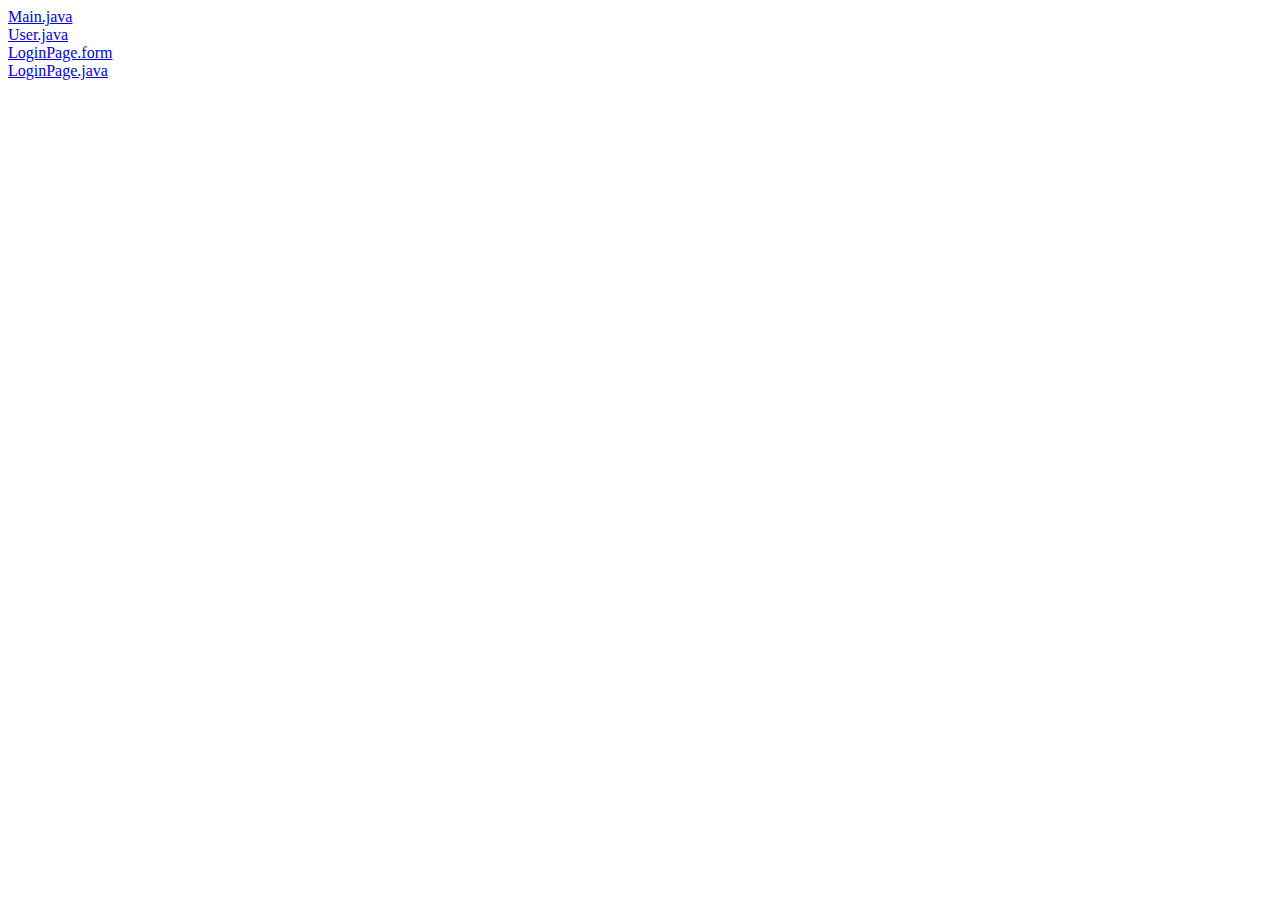
<file: exportToHTML/org/example/index.html>
<html><head><title>org.example</title></head><body><a href="Main.java.html">Main.java</a><br /><a href="User.java.html">User.java</a><br /><a href="LoginPage.form.html">LoginPage.form</a><br /><a href="LoginPage.java.html">LoginPage.java</a><br /></body></html>
</file>
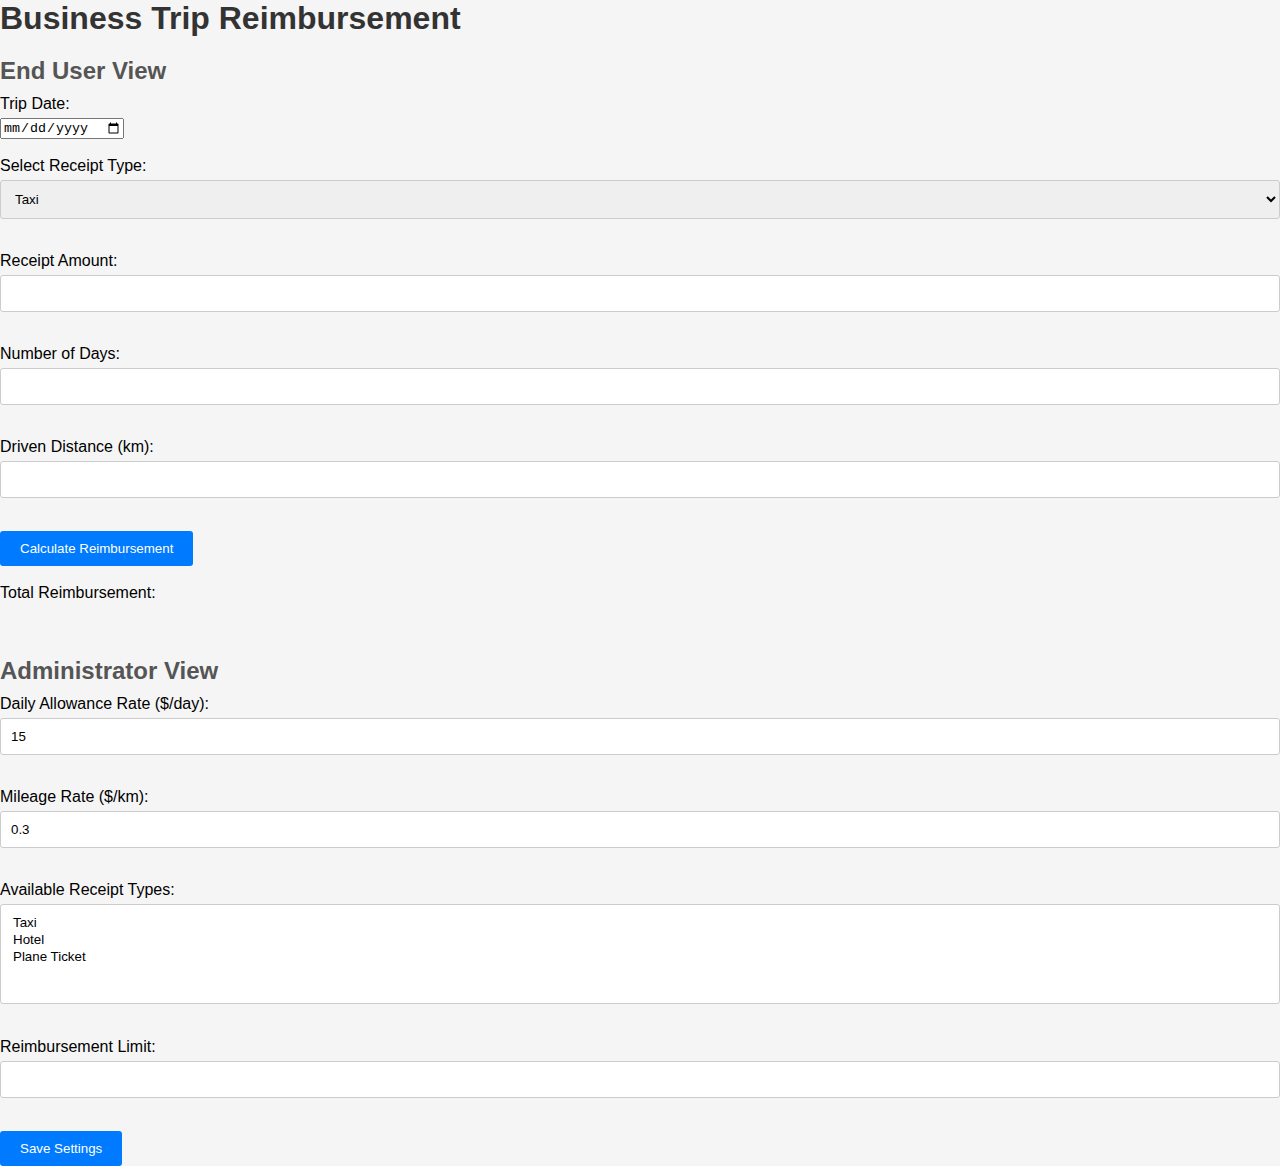
<file: src/main/WebApp/index.html>
<!DOCTYPE html>
<html>
<head>
  <title>Business Trip Reimbursement</title>
  <link rel="stylesheet" href="styles.css">
</head>
<body>
<h1>Business Trip Reimbursement</h1>

<!-- End User View -->
<div id="userView">
  <h2>End User View</h2>
  <form id="userForm">
    <label for="tripDate">Trip Date:</label>
    <input type="date" id="tripDate" required><br><br>

    <label for="receiptType">Select Receipt Type:</label>
    <select id="receiptType">
      <option value="taxi">Taxi</option>
      <option value="hotel">Hotel</option>
      <option value="plane">Plane Ticket</option>
      <!-- Add more receipt types here -->
    </select><br><br>

    <label for="receiptAmount">Receipt Amount:</label>
    <input type="number" id="receiptAmount" step="0.01" required><br><br>

    <label for="numberOfDays">Number of Days:</label>
    <input type="number" id="numberOfDays" required><br><br>

    <label for="drivenDistance">Driven Distance (km):</label>
    <input type="number" id="drivenDistance" step="0.01" required><br><br>

    <button type="button" id="calculateButton">Calculate Reimbursement</button>
    <br><br>

    <label for="totalReimbursement">Total Reimbursement:</label>
    <input type="text" id="totalReimbursement" readonly>
  </form>
</div>

<!-- Administrator View -->
<div id="adminView">
  <h2>Administrator View</h2>
  <form id="adminForm">
    <label for="dailyAllowanceRate">Daily Allowance Rate ($/day):</label>
    <input type="number" id="dailyAllowanceRate" step="0.01" value="15"><br><br>

    <label for="mileageRate">Mileage Rate ($/km):</label>
    <input type="number" id="mileageRate" step="0.01" value="0.3"><br><br>

    <label for="receiptTypes">Available Receipt Types:</label>
    <select id="receiptTypes" multiple>
      <option value="taxi">Taxi</option>
      <option value="hotel">Hotel</option>
      <option value="plane">Plane Ticket</option>
      <!-- Add more receipt types here -->
    </select><br><br>

    <label for="reimbursementLimit">Reimbursement Limit:</label>
    <input type="number" id="reimbursementLimit" step="0.01"><br><br>

    <button type="button" id="saveAdminSettings">Save Settings</button>
  </form>
</div>

<script src="script.js"></script>
</body>
</html>
</file>
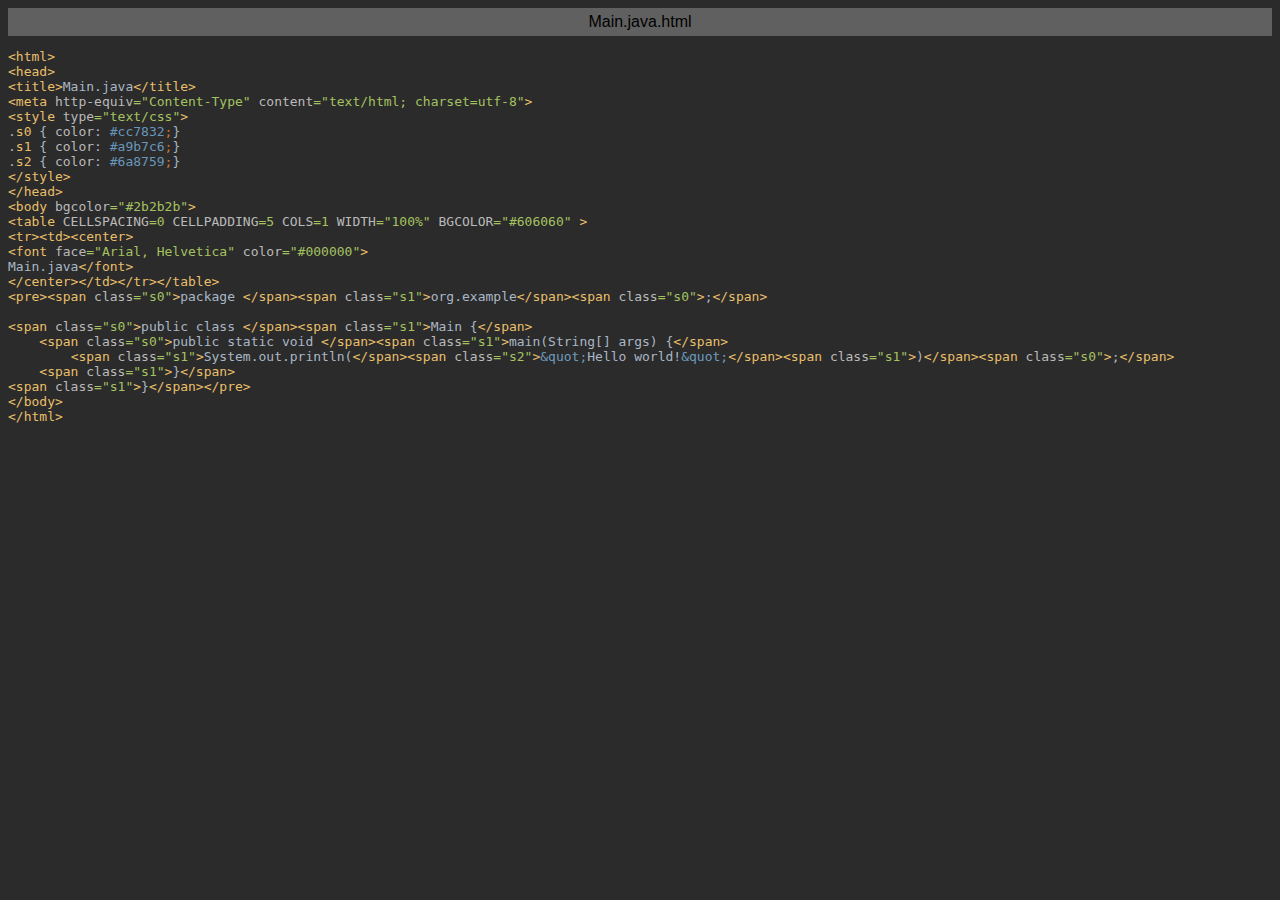
<file: exportToHTML/Main.java.html.html>
<html>
<head>
<title>Main.java.html</title>
<meta http-equiv="Content-Type" content="text/html; charset=utf-8">
<style type="text/css">
.s0 { color: #e8bf6a;}
.s1 { color: #a9b7c6;}
.s2 { color: #bababa;}
.s3 { color: #a5c261;}
.s4 { color: #6897bb;}
.s5 { color: #cc7832;}
.s6 { color: #6d9cbe;}
</style>
</head>
<body bgcolor="#2b2b2b">
<table CELLSPACING=0 CELLPADDING=5 COLS=1 WIDTH="100%" BGCOLOR="#606060" >
<tr><td><center>
<font face="Arial, Helvetica" color="#000000">
Main.java.html</font>
</center></td></tr></table>
<pre><span class="s0">&lt;html&gt;</span>
<span class="s0">&lt;head&gt;</span>
<span class="s0">&lt;title&gt;</span><span class="s1">Main.java</span><span class="s0">&lt;/title&gt;</span>
<span class="s0">&lt;meta </span><span class="s2">http-equiv</span><span class="s3">=&quot;Content-Type&quot; </span><span class="s2">content</span><span class="s3">=&quot;text/html; charset=utf-8&quot;</span><span class="s0">&gt;</span>
<span class="s0">&lt;style </span><span class="s2">type</span><span class="s3">=&quot;text/css&quot;</span><span class="s0">&gt;</span>
<span class="s1">.</span><span class="s0">s0 </span><span class="s1">{ </span><span class="s2">color</span><span class="s1">: </span><span class="s4">#cc7832</span><span class="s5">;</span><span class="s1">}</span>
<span class="s1">.</span><span class="s0">s1 </span><span class="s1">{ </span><span class="s2">color</span><span class="s1">: </span><span class="s4">#a9b7c6</span><span class="s5">;</span><span class="s1">}</span>
<span class="s1">.</span><span class="s0">s2 </span><span class="s1">{ </span><span class="s2">color</span><span class="s1">: </span><span class="s4">#6a8759</span><span class="s5">;</span><span class="s1">}</span>
<span class="s0">&lt;/style&gt;</span>
<span class="s0">&lt;/head&gt;</span>
<span class="s0">&lt;body </span><span class="s2">bgcolor</span><span class="s3">=&quot;#2b2b2b&quot;</span><span class="s0">&gt;</span>
<span class="s0">&lt;table </span><span class="s2">CELLSPACING</span><span class="s3">=0 </span><span class="s2">CELLPADDING</span><span class="s3">=5 </span><span class="s2">COLS</span><span class="s3">=1 </span><span class="s2">WIDTH</span><span class="s3">=&quot;100%&quot; </span><span class="s2">BGCOLOR</span><span class="s3">=&quot;#606060&quot; </span><span class="s0">&gt;</span>
<span class="s0">&lt;tr&gt;&lt;td&gt;&lt;center&gt;</span>
<span class="s0">&lt;font </span><span class="s2">face</span><span class="s3">=&quot;Arial, Helvetica&quot; </span><span class="s2">color</span><span class="s3">=&quot;#000000&quot;</span><span class="s0">&gt;</span>
<span class="s1">Main.java</span><span class="s0">&lt;/font&gt;</span>
<span class="s0">&lt;/center&gt;&lt;/td&gt;&lt;/tr&gt;&lt;/table&gt;</span>
<span class="s0">&lt;pre&gt;&lt;span </span><span class="s2">class</span><span class="s3">=&quot;s0&quot;</span><span class="s0">&gt;</span><span class="s1">package </span><span class="s0">&lt;/span&gt;&lt;span </span><span class="s2">class</span><span class="s3">=&quot;s1&quot;</span><span class="s0">&gt;</span><span class="s1">org.example</span><span class="s0">&lt;/span&gt;&lt;span </span><span class="s2">class</span><span class="s3">=&quot;s0&quot;</span><span class="s0">&gt;</span><span class="s1">;</span><span class="s0">&lt;/span&gt;</span>

<span class="s0">&lt;span </span><span class="s2">class</span><span class="s3">=&quot;s0&quot;</span><span class="s0">&gt;</span><span class="s1">public class </span><span class="s0">&lt;/span&gt;&lt;span </span><span class="s2">class</span><span class="s3">=&quot;s1&quot;</span><span class="s0">&gt;</span><span class="s1">Main {</span><span class="s0">&lt;/span&gt;</span>
    <span class="s0">&lt;span </span><span class="s2">class</span><span class="s3">=&quot;s0&quot;</span><span class="s0">&gt;</span><span class="s1">public static void </span><span class="s0">&lt;/span&gt;&lt;span </span><span class="s2">class</span><span class="s3">=&quot;s1&quot;</span><span class="s0">&gt;</span><span class="s1">main(String[] args) {</span><span class="s0">&lt;/span&gt;</span>
        <span class="s0">&lt;span </span><span class="s2">class</span><span class="s3">=&quot;s1&quot;</span><span class="s0">&gt;</span><span class="s1">System.out.println(</span><span class="s0">&lt;/span&gt;&lt;span </span><span class="s2">class</span><span class="s3">=&quot;s2&quot;</span><span class="s0">&gt;</span><span class="s6">&amp;quot;</span><span class="s1">Hello world!</span><span class="s6">&amp;quot;</span><span class="s0">&lt;/span&gt;&lt;span </span><span class="s2">class</span><span class="s3">=&quot;s1&quot;</span><span class="s0">&gt;</span><span class="s1">)</span><span class="s0">&lt;/span&gt;&lt;span </span><span class="s2">class</span><span class="s3">=&quot;s0&quot;</span><span class="s0">&gt;</span><span class="s1">;</span><span class="s0">&lt;/span&gt;</span>
    <span class="s0">&lt;span </span><span class="s2">class</span><span class="s3">=&quot;s1&quot;</span><span class="s0">&gt;</span><span class="s1">}</span><span class="s0">&lt;/span&gt;</span>
<span class="s0">&lt;span </span><span class="s2">class</span><span class="s3">=&quot;s1&quot;</span><span class="s0">&gt;</span><span class="s1">}</span><span class="s0">&lt;/span&gt;&lt;/pre&gt;</span>
<span class="s0">&lt;/body&gt;</span>
<span class="s0">&lt;/html&gt;</span></pre>
</body>
</html>
</file>
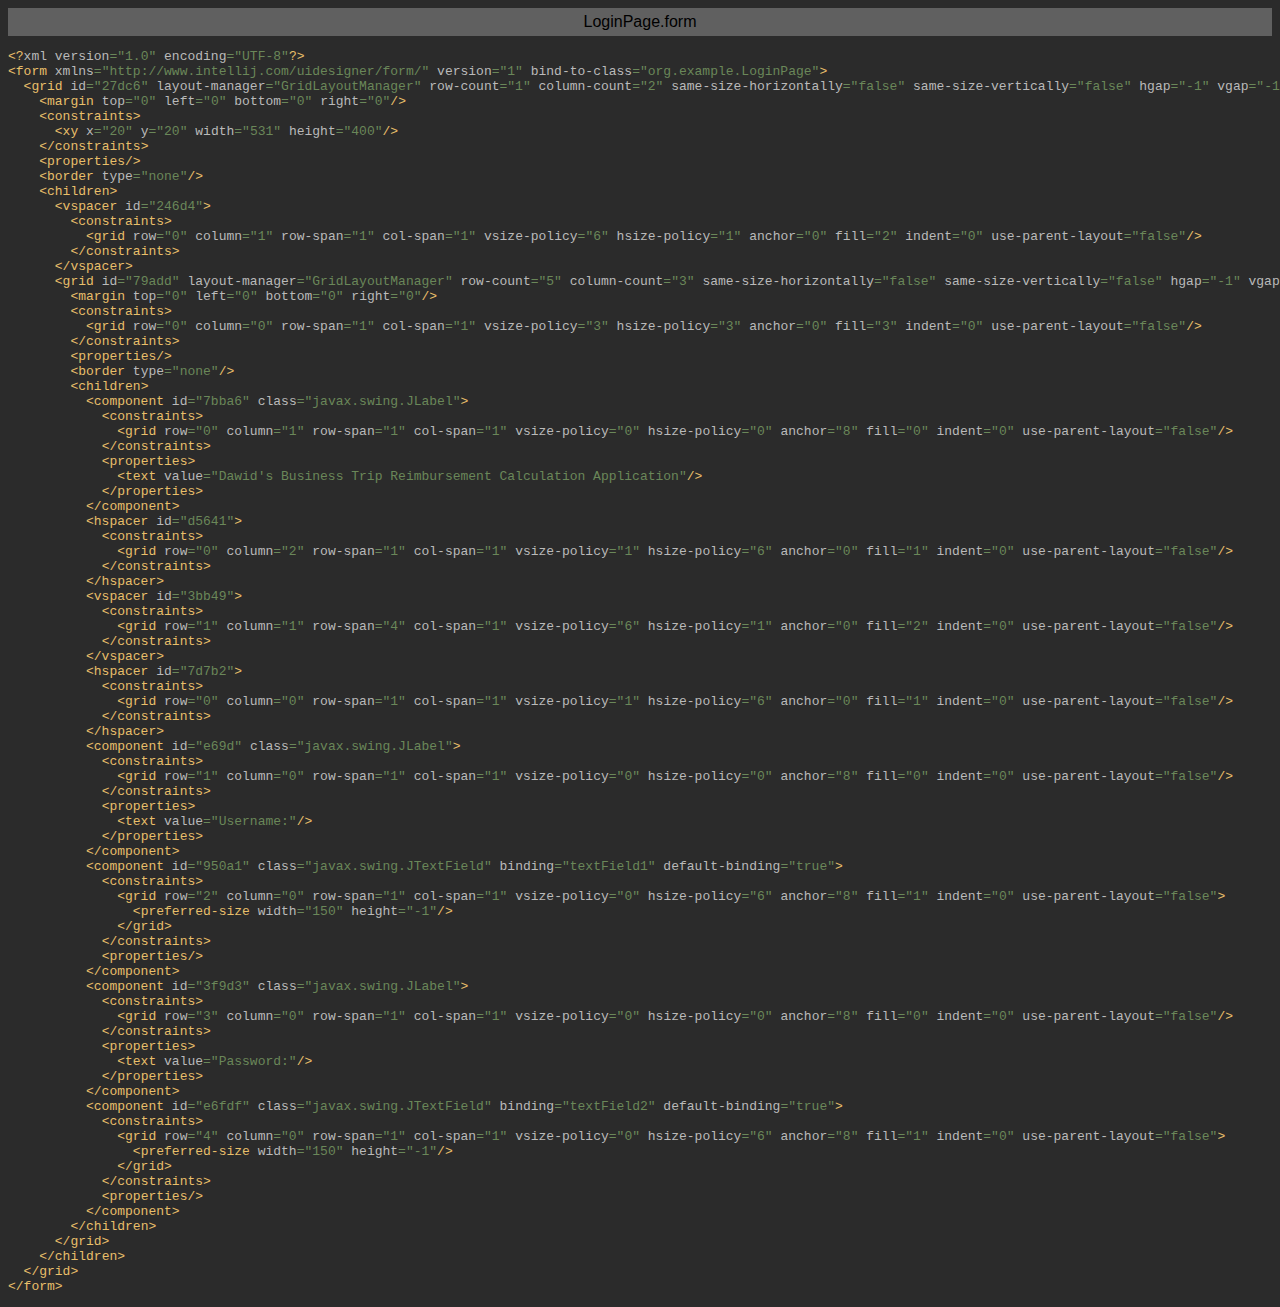
<file: exportToHTML/org/example/LoginPage.form.html>
<html>
<head>
<title>LoginPage.form</title>
<meta http-equiv="Content-Type" content="text/html; charset=utf-8">
<style type="text/css">
.s0 { color: #e8bf6a;}
.s1 { color: #bababa;}
.s2 { color: #6a8759;}
.s3 { color: #a9b7c6;}
</style>
</head>
<body bgcolor="#2b2b2b">
<table CELLSPACING=0 CELLPADDING=5 COLS=1 WIDTH="100%" BGCOLOR="#606060" >
<tr><td><center>
<font face="Arial, Helvetica" color="#000000">
LoginPage.form</font>
</center></td></tr></table>
<pre><span class="s0">&lt;?</span><span class="s1">xml version</span><span class="s2">=&quot;1.0&quot; </span><span class="s1">encoding</span><span class="s2">=&quot;UTF-8&quot;</span><span class="s0">?&gt;</span>
<span class="s0">&lt;form </span><span class="s1">xmlns</span><span class="s2">=&quot;http://www.intellij.com/uidesigner/form/&quot; </span><span class="s1">version</span><span class="s2">=&quot;1&quot; </span><span class="s1">bind-to-class</span><span class="s2">=&quot;org.example.LoginPage&quot;</span><span class="s0">&gt;</span>
  <span class="s0">&lt;grid </span><span class="s1">id</span><span class="s2">=&quot;27dc6&quot; </span><span class="s1">layout-manager</span><span class="s2">=&quot;GridLayoutManager&quot; </span><span class="s1">row-count</span><span class="s2">=&quot;1&quot; </span><span class="s1">column-count</span><span class="s2">=&quot;2&quot; </span><span class="s1">same-size-horizontally</span><span class="s2">=&quot;false&quot; </span><span class="s1">same-size-vertically</span><span class="s2">=&quot;false&quot; </span><span class="s1">hgap</span><span class="s2">=&quot;-1&quot; </span><span class="s1">vgap</span><span class="s2">=&quot;-1&quot;</span><span class="s0">&gt;</span>
    <span class="s0">&lt;margin </span><span class="s1">top</span><span class="s2">=&quot;0&quot; </span><span class="s1">left</span><span class="s2">=&quot;0&quot; </span><span class="s1">bottom</span><span class="s2">=&quot;0&quot; </span><span class="s1">right</span><span class="s2">=&quot;0&quot;</span><span class="s0">/&gt;</span>
    <span class="s0">&lt;constraints&gt;</span>
      <span class="s0">&lt;xy </span><span class="s1">x</span><span class="s2">=&quot;20&quot; </span><span class="s1">y</span><span class="s2">=&quot;20&quot; </span><span class="s1">width</span><span class="s2">=&quot;531&quot; </span><span class="s1">height</span><span class="s2">=&quot;400&quot;</span><span class="s0">/&gt;</span>
    <span class="s0">&lt;/constraints&gt;</span>
    <span class="s0">&lt;properties/&gt;</span>
    <span class="s0">&lt;border </span><span class="s1">type</span><span class="s2">=&quot;none&quot;</span><span class="s0">/&gt;</span>
    <span class="s0">&lt;children&gt;</span>
      <span class="s0">&lt;vspacer </span><span class="s1">id</span><span class="s2">=&quot;246d4&quot;</span><span class="s0">&gt;</span>
        <span class="s0">&lt;constraints&gt;</span>
          <span class="s0">&lt;grid </span><span class="s1">row</span><span class="s2">=&quot;0&quot; </span><span class="s1">column</span><span class="s2">=&quot;1&quot; </span><span class="s1">row-span</span><span class="s2">=&quot;1&quot; </span><span class="s1">col-span</span><span class="s2">=&quot;1&quot; </span><span class="s1">vsize-policy</span><span class="s2">=&quot;6&quot; </span><span class="s1">hsize-policy</span><span class="s2">=&quot;1&quot; </span><span class="s1">anchor</span><span class="s2">=&quot;0&quot; </span><span class="s1">fill</span><span class="s2">=&quot;2&quot; </span><span class="s1">indent</span><span class="s2">=&quot;0&quot; </span><span class="s1">use-parent-layout</span><span class="s2">=&quot;false&quot;</span><span class="s0">/&gt;</span>
        <span class="s0">&lt;/constraints&gt;</span>
      <span class="s0">&lt;/vspacer&gt;</span>
      <span class="s0">&lt;grid </span><span class="s1">id</span><span class="s2">=&quot;79add&quot; </span><span class="s1">layout-manager</span><span class="s2">=&quot;GridLayoutManager&quot; </span><span class="s1">row-count</span><span class="s2">=&quot;5&quot; </span><span class="s1">column-count</span><span class="s2">=&quot;3&quot; </span><span class="s1">same-size-horizontally</span><span class="s2">=&quot;false&quot; </span><span class="s1">same-size-vertically</span><span class="s2">=&quot;false&quot; </span><span class="s1">hgap</span><span class="s2">=&quot;-1&quot; </span><span class="s1">vgap</span><span class="s2">=&quot;-1&quot;</span><span class="s0">&gt;</span>
        <span class="s0">&lt;margin </span><span class="s1">top</span><span class="s2">=&quot;0&quot; </span><span class="s1">left</span><span class="s2">=&quot;0&quot; </span><span class="s1">bottom</span><span class="s2">=&quot;0&quot; </span><span class="s1">right</span><span class="s2">=&quot;0&quot;</span><span class="s0">/&gt;</span>
        <span class="s0">&lt;constraints&gt;</span>
          <span class="s0">&lt;grid </span><span class="s1">row</span><span class="s2">=&quot;0&quot; </span><span class="s1">column</span><span class="s2">=&quot;0&quot; </span><span class="s1">row-span</span><span class="s2">=&quot;1&quot; </span><span class="s1">col-span</span><span class="s2">=&quot;1&quot; </span><span class="s1">vsize-policy</span><span class="s2">=&quot;3&quot; </span><span class="s1">hsize-policy</span><span class="s2">=&quot;3&quot; </span><span class="s1">anchor</span><span class="s2">=&quot;0&quot; </span><span class="s1">fill</span><span class="s2">=&quot;3&quot; </span><span class="s1">indent</span><span class="s2">=&quot;0&quot; </span><span class="s1">use-parent-layout</span><span class="s2">=&quot;false&quot;</span><span class="s0">/&gt;</span>
        <span class="s0">&lt;/constraints&gt;</span>
        <span class="s0">&lt;properties/&gt;</span>
        <span class="s0">&lt;border </span><span class="s1">type</span><span class="s2">=&quot;none&quot;</span><span class="s0">/&gt;</span>
        <span class="s0">&lt;children&gt;</span>
          <span class="s0">&lt;component </span><span class="s1">id</span><span class="s2">=&quot;7bba6&quot; </span><span class="s1">class</span><span class="s2">=&quot;javax.swing.JLabel&quot;</span><span class="s0">&gt;</span>
            <span class="s0">&lt;constraints&gt;</span>
              <span class="s0">&lt;grid </span><span class="s1">row</span><span class="s2">=&quot;0&quot; </span><span class="s1">column</span><span class="s2">=&quot;1&quot; </span><span class="s1">row-span</span><span class="s2">=&quot;1&quot; </span><span class="s1">col-span</span><span class="s2">=&quot;1&quot; </span><span class="s1">vsize-policy</span><span class="s2">=&quot;0&quot; </span><span class="s1">hsize-policy</span><span class="s2">=&quot;0&quot; </span><span class="s1">anchor</span><span class="s2">=&quot;8&quot; </span><span class="s1">fill</span><span class="s2">=&quot;0&quot; </span><span class="s1">indent</span><span class="s2">=&quot;0&quot; </span><span class="s1">use-parent-layout</span><span class="s2">=&quot;false&quot;</span><span class="s0">/&gt;</span>
            <span class="s0">&lt;/constraints&gt;</span>
            <span class="s0">&lt;properties&gt;</span>
              <span class="s0">&lt;text </span><span class="s1">value</span><span class="s2">=&quot;Dawid's Business Trip Reimbursement Calculation Application&quot;</span><span class="s0">/&gt;</span>
            <span class="s0">&lt;/properties&gt;</span>
          <span class="s0">&lt;/component&gt;</span>
          <span class="s0">&lt;hspacer </span><span class="s1">id</span><span class="s2">=&quot;d5641&quot;</span><span class="s0">&gt;</span>
            <span class="s0">&lt;constraints&gt;</span>
              <span class="s0">&lt;grid </span><span class="s1">row</span><span class="s2">=&quot;0&quot; </span><span class="s1">column</span><span class="s2">=&quot;2&quot; </span><span class="s1">row-span</span><span class="s2">=&quot;1&quot; </span><span class="s1">col-span</span><span class="s2">=&quot;1&quot; </span><span class="s1">vsize-policy</span><span class="s2">=&quot;1&quot; </span><span class="s1">hsize-policy</span><span class="s2">=&quot;6&quot; </span><span class="s1">anchor</span><span class="s2">=&quot;0&quot; </span><span class="s1">fill</span><span class="s2">=&quot;1&quot; </span><span class="s1">indent</span><span class="s2">=&quot;0&quot; </span><span class="s1">use-parent-layout</span><span class="s2">=&quot;false&quot;</span><span class="s0">/&gt;</span>
            <span class="s0">&lt;/constraints&gt;</span>
          <span class="s0">&lt;/hspacer&gt;</span>
          <span class="s0">&lt;vspacer </span><span class="s1">id</span><span class="s2">=&quot;3bb49&quot;</span><span class="s0">&gt;</span>
            <span class="s0">&lt;constraints&gt;</span>
              <span class="s0">&lt;grid </span><span class="s1">row</span><span class="s2">=&quot;1&quot; </span><span class="s1">column</span><span class="s2">=&quot;1&quot; </span><span class="s1">row-span</span><span class="s2">=&quot;4&quot; </span><span class="s1">col-span</span><span class="s2">=&quot;1&quot; </span><span class="s1">vsize-policy</span><span class="s2">=&quot;6&quot; </span><span class="s1">hsize-policy</span><span class="s2">=&quot;1&quot; </span><span class="s1">anchor</span><span class="s2">=&quot;0&quot; </span><span class="s1">fill</span><span class="s2">=&quot;2&quot; </span><span class="s1">indent</span><span class="s2">=&quot;0&quot; </span><span class="s1">use-parent-layout</span><span class="s2">=&quot;false&quot;</span><span class="s0">/&gt;</span>
            <span class="s0">&lt;/constraints&gt;</span>
          <span class="s0">&lt;/vspacer&gt;</span>
          <span class="s0">&lt;hspacer </span><span class="s1">id</span><span class="s2">=&quot;7d7b2&quot;</span><span class="s0">&gt;</span>
            <span class="s0">&lt;constraints&gt;</span>
              <span class="s0">&lt;grid </span><span class="s1">row</span><span class="s2">=&quot;0&quot; </span><span class="s1">column</span><span class="s2">=&quot;0&quot; </span><span class="s1">row-span</span><span class="s2">=&quot;1&quot; </span><span class="s1">col-span</span><span class="s2">=&quot;1&quot; </span><span class="s1">vsize-policy</span><span class="s2">=&quot;1&quot; </span><span class="s1">hsize-policy</span><span class="s2">=&quot;6&quot; </span><span class="s1">anchor</span><span class="s2">=&quot;0&quot; </span><span class="s1">fill</span><span class="s2">=&quot;1&quot; </span><span class="s1">indent</span><span class="s2">=&quot;0&quot; </span><span class="s1">use-parent-layout</span><span class="s2">=&quot;false&quot;</span><span class="s0">/&gt;</span>
            <span class="s0">&lt;/constraints&gt;</span>
          <span class="s0">&lt;/hspacer&gt;</span>
          <span class="s0">&lt;component </span><span class="s1">id</span><span class="s2">=&quot;e69d&quot; </span><span class="s1">class</span><span class="s2">=&quot;javax.swing.JLabel&quot;</span><span class="s0">&gt;</span>
            <span class="s0">&lt;constraints&gt;</span>
              <span class="s0">&lt;grid </span><span class="s1">row</span><span class="s2">=&quot;1&quot; </span><span class="s1">column</span><span class="s2">=&quot;0&quot; </span><span class="s1">row-span</span><span class="s2">=&quot;1&quot; </span><span class="s1">col-span</span><span class="s2">=&quot;1&quot; </span><span class="s1">vsize-policy</span><span class="s2">=&quot;0&quot; </span><span class="s1">hsize-policy</span><span class="s2">=&quot;0&quot; </span><span class="s1">anchor</span><span class="s2">=&quot;8&quot; </span><span class="s1">fill</span><span class="s2">=&quot;0&quot; </span><span class="s1">indent</span><span class="s2">=&quot;0&quot; </span><span class="s1">use-parent-layout</span><span class="s2">=&quot;false&quot;</span><span class="s0">/&gt;</span>
            <span class="s0">&lt;/constraints&gt;</span>
            <span class="s0">&lt;properties&gt;</span>
              <span class="s0">&lt;text </span><span class="s1">value</span><span class="s2">=&quot;Username:&quot;</span><span class="s0">/&gt;</span>
            <span class="s0">&lt;/properties&gt;</span>
          <span class="s0">&lt;/component&gt;</span>
          <span class="s0">&lt;component </span><span class="s1">id</span><span class="s2">=&quot;950a1&quot; </span><span class="s1">class</span><span class="s2">=&quot;javax.swing.JTextField&quot; </span><span class="s1">binding</span><span class="s2">=&quot;textField1&quot; </span><span class="s1">default-binding</span><span class="s2">=&quot;true&quot;</span><span class="s0">&gt;</span>
            <span class="s0">&lt;constraints&gt;</span>
              <span class="s0">&lt;grid </span><span class="s1">row</span><span class="s2">=&quot;2&quot; </span><span class="s1">column</span><span class="s2">=&quot;0&quot; </span><span class="s1">row-span</span><span class="s2">=&quot;1&quot; </span><span class="s1">col-span</span><span class="s2">=&quot;1&quot; </span><span class="s1">vsize-policy</span><span class="s2">=&quot;0&quot; </span><span class="s1">hsize-policy</span><span class="s2">=&quot;6&quot; </span><span class="s1">anchor</span><span class="s2">=&quot;8&quot; </span><span class="s1">fill</span><span class="s2">=&quot;1&quot; </span><span class="s1">indent</span><span class="s2">=&quot;0&quot; </span><span class="s1">use-parent-layout</span><span class="s2">=&quot;false&quot;</span><span class="s0">&gt;</span>
                <span class="s0">&lt;preferred-size </span><span class="s1">width</span><span class="s2">=&quot;150&quot; </span><span class="s1">height</span><span class="s2">=&quot;-1&quot;</span><span class="s0">/&gt;</span>
              <span class="s0">&lt;/grid&gt;</span>
            <span class="s0">&lt;/constraints&gt;</span>
            <span class="s0">&lt;properties/&gt;</span>
          <span class="s0">&lt;/component&gt;</span>
          <span class="s0">&lt;component </span><span class="s1">id</span><span class="s2">=&quot;3f9d3&quot; </span><span class="s1">class</span><span class="s2">=&quot;javax.swing.JLabel&quot;</span><span class="s0">&gt;</span>
            <span class="s0">&lt;constraints&gt;</span>
              <span class="s0">&lt;grid </span><span class="s1">row</span><span class="s2">=&quot;3&quot; </span><span class="s1">column</span><span class="s2">=&quot;0&quot; </span><span class="s1">row-span</span><span class="s2">=&quot;1&quot; </span><span class="s1">col-span</span><span class="s2">=&quot;1&quot; </span><span class="s1">vsize-policy</span><span class="s2">=&quot;0&quot; </span><span class="s1">hsize-policy</span><span class="s2">=&quot;0&quot; </span><span class="s1">anchor</span><span class="s2">=&quot;8&quot; </span><span class="s1">fill</span><span class="s2">=&quot;0&quot; </span><span class="s1">indent</span><span class="s2">=&quot;0&quot; </span><span class="s1">use-parent-layout</span><span class="s2">=&quot;false&quot;</span><span class="s0">/&gt;</span>
            <span class="s0">&lt;/constraints&gt;</span>
            <span class="s0">&lt;properties&gt;</span>
              <span class="s0">&lt;text </span><span class="s1">value</span><span class="s2">=&quot;Password:&quot;</span><span class="s0">/&gt;</span>
            <span class="s0">&lt;/properties&gt;</span>
          <span class="s0">&lt;/component&gt;</span>
          <span class="s0">&lt;component </span><span class="s1">id</span><span class="s2">=&quot;e6fdf&quot; </span><span class="s1">class</span><span class="s2">=&quot;javax.swing.JTextField&quot; </span><span class="s1">binding</span><span class="s2">=&quot;textField2&quot; </span><span class="s1">default-binding</span><span class="s2">=&quot;true&quot;</span><span class="s0">&gt;</span>
            <span class="s0">&lt;constraints&gt;</span>
              <span class="s0">&lt;grid </span><span class="s1">row</span><span class="s2">=&quot;4&quot; </span><span class="s1">column</span><span class="s2">=&quot;0&quot; </span><span class="s1">row-span</span><span class="s2">=&quot;1&quot; </span><span class="s1">col-span</span><span class="s2">=&quot;1&quot; </span><span class="s1">vsize-policy</span><span class="s2">=&quot;0&quot; </span><span class="s1">hsize-policy</span><span class="s2">=&quot;6&quot; </span><span class="s1">anchor</span><span class="s2">=&quot;8&quot; </span><span class="s1">fill</span><span class="s2">=&quot;1&quot; </span><span class="s1">indent</span><span class="s2">=&quot;0&quot; </span><span class="s1">use-parent-layout</span><span class="s2">=&quot;false&quot;</span><span class="s0">&gt;</span>
                <span class="s0">&lt;preferred-size </span><span class="s1">width</span><span class="s2">=&quot;150&quot; </span><span class="s1">height</span><span class="s2">=&quot;-1&quot;</span><span class="s0">/&gt;</span>
              <span class="s0">&lt;/grid&gt;</span>
            <span class="s0">&lt;/constraints&gt;</span>
            <span class="s0">&lt;properties/&gt;</span>
          <span class="s0">&lt;/component&gt;</span>
        <span class="s0">&lt;/children&gt;</span>
      <span class="s0">&lt;/grid&gt;</span>
    <span class="s0">&lt;/children&gt;</span>
  <span class="s0">&lt;/grid&gt;</span>
<span class="s0">&lt;/form&gt;</span>
</pre>
</body>
</html>
</file>
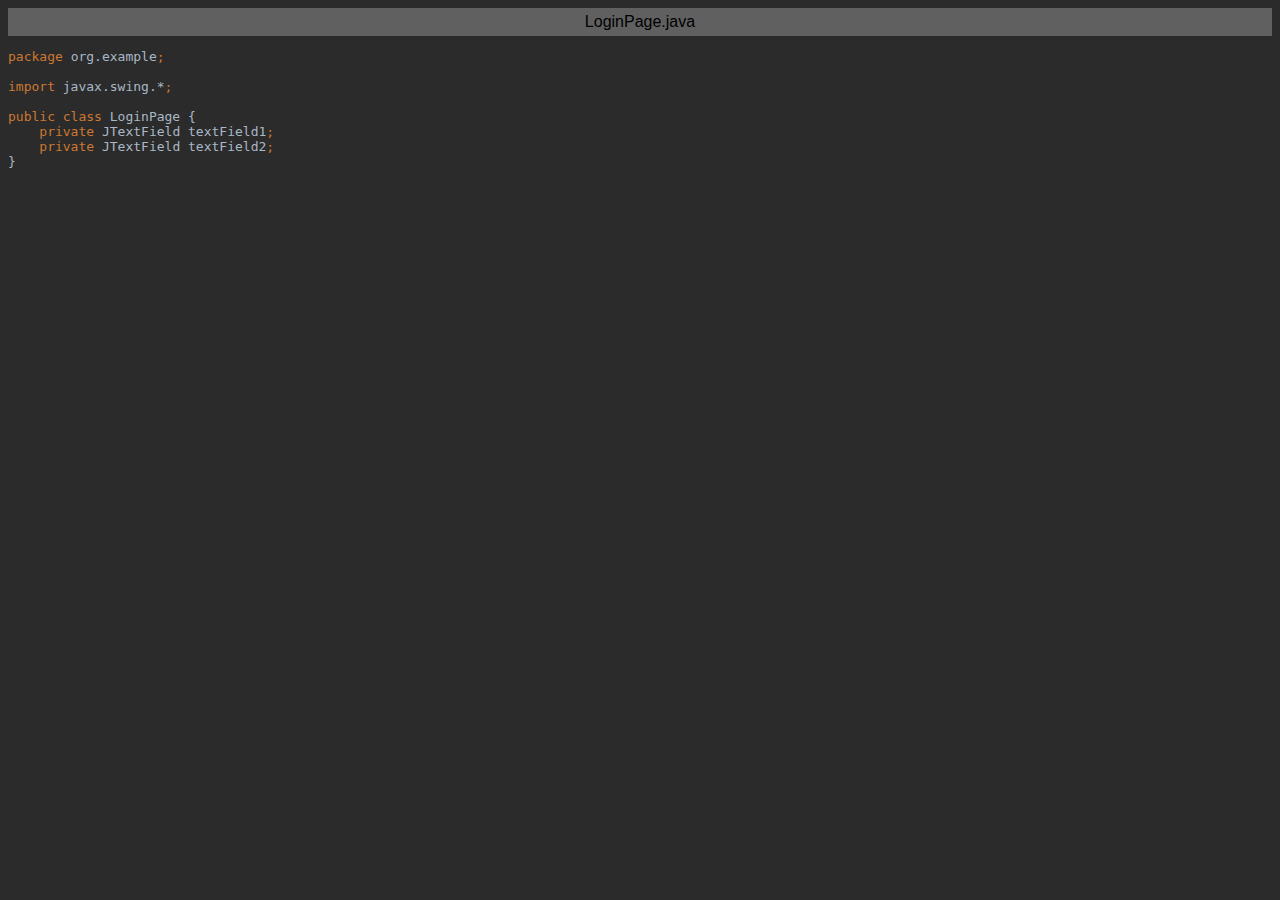
<file: exportToHTML/org/example/LoginPage.java.html>
<html>
<head>
<title>LoginPage.java</title>
<meta http-equiv="Content-Type" content="text/html; charset=utf-8">
<style type="text/css">
.s0 { color: #cc7832;}
.s1 { color: #a9b7c6;}
</style>
</head>
<body bgcolor="#2b2b2b">
<table CELLSPACING=0 CELLPADDING=5 COLS=1 WIDTH="100%" BGCOLOR="#606060" >
<tr><td><center>
<font face="Arial, Helvetica" color="#000000">
LoginPage.java</font>
</center></td></tr></table>
<pre><span class="s0">package </span><span class="s1">org.example</span><span class="s0">;</span>

<span class="s0">import </span><span class="s1">javax.swing.*</span><span class="s0">;</span>

<span class="s0">public class </span><span class="s1">LoginPage {</span>
    <span class="s0">private </span><span class="s1">JTextField textField1</span><span class="s0">;</span>
    <span class="s0">private </span><span class="s1">JTextField textField2</span><span class="s0">;</span>
<span class="s1">}</span>
</pre>
</body>
</html>
</file>
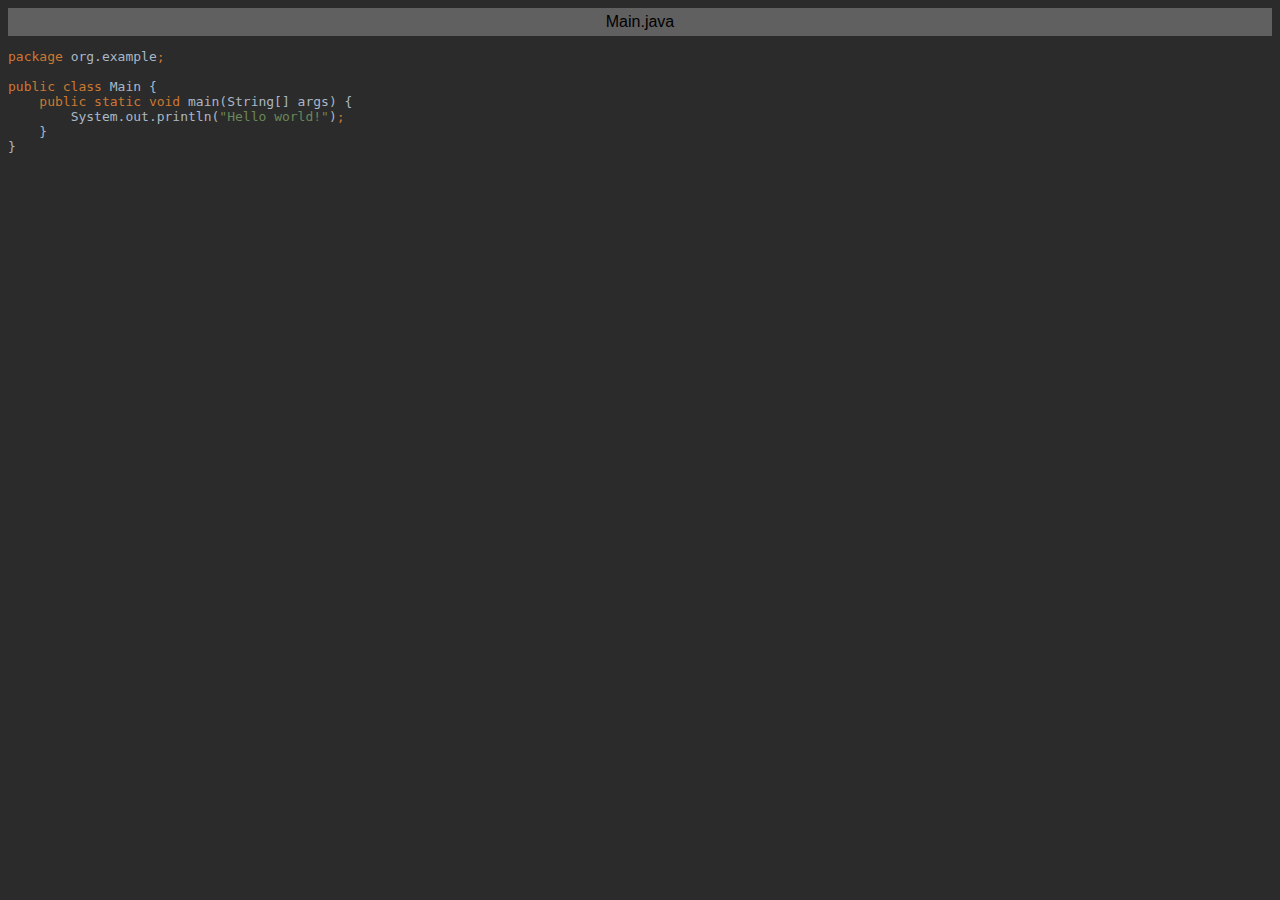
<file: exportToHTML/org/example/Main.java.html>
<html>
<head>
<title>Main.java</title>
<meta http-equiv="Content-Type" content="text/html; charset=utf-8">
<style type="text/css">
.s0 { color: #cc7832;}
.s1 { color: #a9b7c6;}
.s2 { color: #6a8759;}
</style>
</head>
<body bgcolor="#2b2b2b">
<table CELLSPACING=0 CELLPADDING=5 COLS=1 WIDTH="100%" BGCOLOR="#606060" >
<tr><td><center>
<font face="Arial, Helvetica" color="#000000">
Main.java</font>
</center></td></tr></table>
<pre><span class="s0">package </span><span class="s1">org.example</span><span class="s0">;</span>

<span class="s0">public class </span><span class="s1">Main {</span>
    <span class="s0">public static void </span><span class="s1">main(String[] args) {</span>
        <span class="s1">System.out.println(</span><span class="s2">&quot;Hello world!&quot;</span><span class="s1">)</span><span class="s0">;</span>
    <span class="s1">}</span>
<span class="s1">}</span></pre>
</body>
</html>
</file>
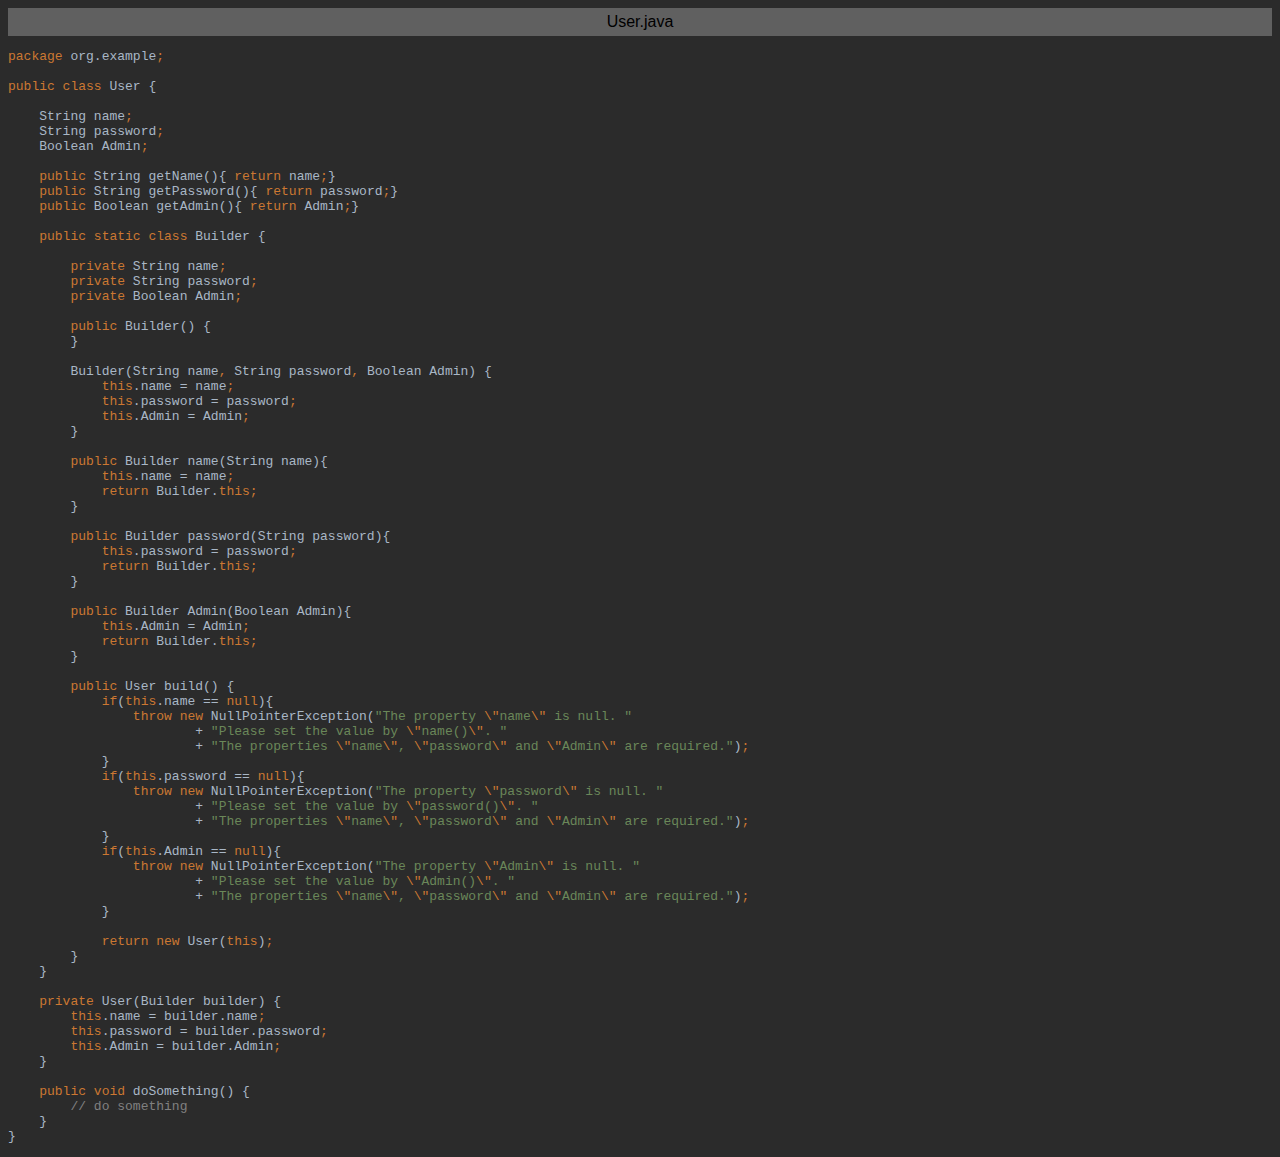
<file: exportToHTML/org/example/User.java.html>
<html>
<head>
<title>User.java</title>
<meta http-equiv="Content-Type" content="text/html; charset=utf-8">
<style type="text/css">
.s0 { color: #cc7832;}
.s1 { color: #a9b7c6;}
.s2 { color: #6a8759;}
.s3 { color: #808080;}
</style>
</head>
<body bgcolor="#2b2b2b">
<table CELLSPACING=0 CELLPADDING=5 COLS=1 WIDTH="100%" BGCOLOR="#606060" >
<tr><td><center>
<font face="Arial, Helvetica" color="#000000">
User.java</font>
</center></td></tr></table>
<pre><span class="s0">package </span><span class="s1">org.example</span><span class="s0">;</span>

<span class="s0">public class </span><span class="s1">User {</span>

    <span class="s1">String name</span><span class="s0">;</span>
    <span class="s1">String password</span><span class="s0">;</span>
    <span class="s1">Boolean Admin</span><span class="s0">;</span>

    <span class="s0">public </span><span class="s1">String getName(){ </span><span class="s0">return </span><span class="s1">name</span><span class="s0">;</span><span class="s1">}</span>
    <span class="s0">public </span><span class="s1">String getPassword(){ </span><span class="s0">return </span><span class="s1">password</span><span class="s0">;</span><span class="s1">}</span>
    <span class="s0">public </span><span class="s1">Boolean getAdmin(){ </span><span class="s0">return </span><span class="s1">Admin</span><span class="s0">;</span><span class="s1">}</span>

    <span class="s0">public static class </span><span class="s1">Builder {</span>

        <span class="s0">private </span><span class="s1">String name</span><span class="s0">;</span>
        <span class="s0">private </span><span class="s1">String password</span><span class="s0">;</span>
        <span class="s0">private </span><span class="s1">Boolean Admin</span><span class="s0">;</span>

        <span class="s0">public </span><span class="s1">Builder() {</span>
        <span class="s1">}</span>

        <span class="s1">Builder(String name</span><span class="s0">, </span><span class="s1">String password</span><span class="s0">, </span><span class="s1">Boolean Admin) {</span>
            <span class="s0">this</span><span class="s1">.name = name</span><span class="s0">;</span>
            <span class="s0">this</span><span class="s1">.password = password</span><span class="s0">;</span>
            <span class="s0">this</span><span class="s1">.Admin = Admin</span><span class="s0">;</span>
        <span class="s1">}</span>

        <span class="s0">public </span><span class="s1">Builder name(String name){</span>
            <span class="s0">this</span><span class="s1">.name = name</span><span class="s0">;</span>
            <span class="s0">return </span><span class="s1">Builder.</span><span class="s0">this;</span>
        <span class="s1">}</span>

        <span class="s0">public </span><span class="s1">Builder password(String password){</span>
            <span class="s0">this</span><span class="s1">.password = password</span><span class="s0">;</span>
            <span class="s0">return </span><span class="s1">Builder.</span><span class="s0">this;</span>
        <span class="s1">}</span>

        <span class="s0">public </span><span class="s1">Builder Admin(Boolean Admin){</span>
            <span class="s0">this</span><span class="s1">.Admin = Admin</span><span class="s0">;</span>
            <span class="s0">return </span><span class="s1">Builder.</span><span class="s0">this;</span>
        <span class="s1">}</span>

        <span class="s0">public </span><span class="s1">User build() {</span>
            <span class="s0">if</span><span class="s1">(</span><span class="s0">this</span><span class="s1">.name == </span><span class="s0">null</span><span class="s1">){</span>
                <span class="s0">throw new </span><span class="s1">NullPointerException(</span><span class="s2">&quot;The property </span><span class="s0">\&quot;</span><span class="s2">name</span><span class="s0">\&quot; </span><span class="s2">is null. &quot;</span>
                        <span class="s1">+ </span><span class="s2">&quot;Please set the value by </span><span class="s0">\&quot;</span><span class="s2">name()</span><span class="s0">\&quot;</span><span class="s2">. &quot;</span>
                        <span class="s1">+ </span><span class="s2">&quot;The properties </span><span class="s0">\&quot;</span><span class="s2">name</span><span class="s0">\&quot;</span><span class="s2">, </span><span class="s0">\&quot;</span><span class="s2">password</span><span class="s0">\&quot; </span><span class="s2">and </span><span class="s0">\&quot;</span><span class="s2">Admin</span><span class="s0">\&quot; </span><span class="s2">are required.&quot;</span><span class="s1">)</span><span class="s0">;</span>
            <span class="s1">}</span>
            <span class="s0">if</span><span class="s1">(</span><span class="s0">this</span><span class="s1">.password == </span><span class="s0">null</span><span class="s1">){</span>
                <span class="s0">throw new </span><span class="s1">NullPointerException(</span><span class="s2">&quot;The property </span><span class="s0">\&quot;</span><span class="s2">password</span><span class="s0">\&quot; </span><span class="s2">is null. &quot;</span>
                        <span class="s1">+ </span><span class="s2">&quot;Please set the value by </span><span class="s0">\&quot;</span><span class="s2">password()</span><span class="s0">\&quot;</span><span class="s2">. &quot;</span>
                        <span class="s1">+ </span><span class="s2">&quot;The properties </span><span class="s0">\&quot;</span><span class="s2">name</span><span class="s0">\&quot;</span><span class="s2">, </span><span class="s0">\&quot;</span><span class="s2">password</span><span class="s0">\&quot; </span><span class="s2">and </span><span class="s0">\&quot;</span><span class="s2">Admin</span><span class="s0">\&quot; </span><span class="s2">are required.&quot;</span><span class="s1">)</span><span class="s0">;</span>
            <span class="s1">}</span>
            <span class="s0">if</span><span class="s1">(</span><span class="s0">this</span><span class="s1">.Admin == </span><span class="s0">null</span><span class="s1">){</span>
                <span class="s0">throw new </span><span class="s1">NullPointerException(</span><span class="s2">&quot;The property </span><span class="s0">\&quot;</span><span class="s2">Admin</span><span class="s0">\&quot; </span><span class="s2">is null. &quot;</span>
                        <span class="s1">+ </span><span class="s2">&quot;Please set the value by </span><span class="s0">\&quot;</span><span class="s2">Admin()</span><span class="s0">\&quot;</span><span class="s2">. &quot;</span>
                        <span class="s1">+ </span><span class="s2">&quot;The properties </span><span class="s0">\&quot;</span><span class="s2">name</span><span class="s0">\&quot;</span><span class="s2">, </span><span class="s0">\&quot;</span><span class="s2">password</span><span class="s0">\&quot; </span><span class="s2">and </span><span class="s0">\&quot;</span><span class="s2">Admin</span><span class="s0">\&quot; </span><span class="s2">are required.&quot;</span><span class="s1">)</span><span class="s0">;</span>
            <span class="s1">}</span>

            <span class="s0">return new </span><span class="s1">User(</span><span class="s0">this</span><span class="s1">)</span><span class="s0">;</span>
        <span class="s1">}</span>
    <span class="s1">}</span>

    <span class="s0">private </span><span class="s1">User(Builder builder) {</span>
        <span class="s0">this</span><span class="s1">.name = builder.name</span><span class="s0">;</span>
        <span class="s0">this</span><span class="s1">.password = builder.password</span><span class="s0">;</span>
        <span class="s0">this</span><span class="s1">.Admin = builder.Admin</span><span class="s0">;</span>
    <span class="s1">}</span>

    <span class="s0">public void </span><span class="s1">doSomething() {</span>
        <span class="s3">// do something</span>
    <span class="s1">}</span>
<span class="s1">}</span>
</pre>
</body>
</html>
</file>
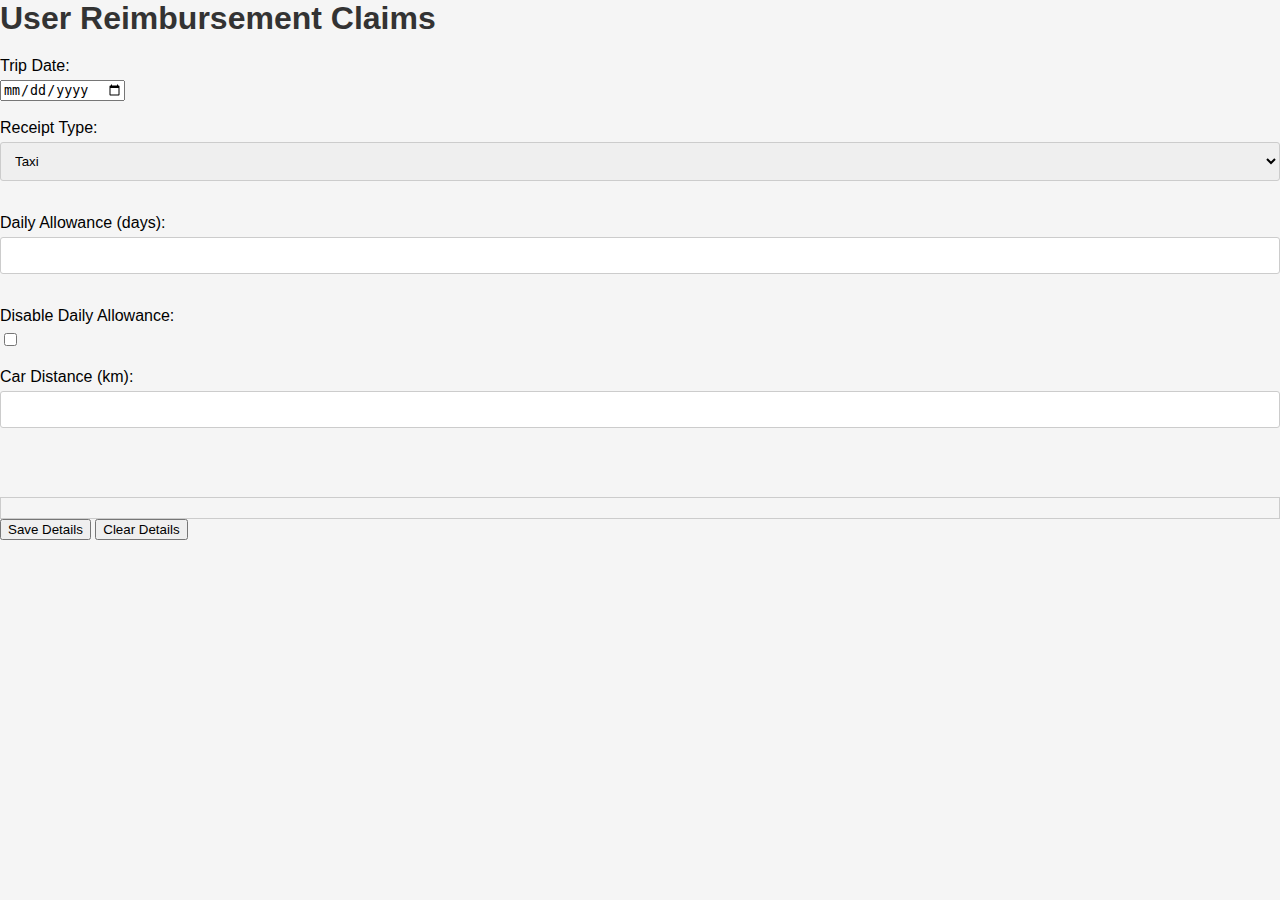
<file: src/main/WebApp/user.html>
<!DOCTYPE html>
<html lang="en">
<head>
    <meta charset="UTF-8">
    <meta name="viewport" content="width=device-width, initial-scale=1.0">
    <title>User Reimbursement Claims</title>
    <link rel="stylesheet" href="styles.css">
</head>
<body>
<h1>User Reimbursement Claims</h1>

<form id="claimForm">
    <label for="tripDate">Trip Date:</label>
    <input type="date" id="tripDate" required><br><br>

    <label for="receiptType">Receipt Type:</label>
    <select id="receiptType">
        <option value="taxi">Taxi</option>
        <option value="hotel">Hotel</option>
        <option value="plane">Plane Ticket</option>
        <option value="train">Train</option>
    </select><br><br>

    <label for="dailyAllowance">Daily Allowance (days):</label>
    <input type="number" id="dailyAllowance"><br><br>

    <label for="disableDays">Disable Daily Allowance:</label>
    <input type="checkbox" id="disableDays"><br><br>

    <label for="carDistance">Car Distance (km):</label>
    <input type="number" id="carDistance"><br><br>

    <output id="totalReimbursement"></output><br><br>
</form>

<div id="savedDetailsBox" style="border: 1px solid #ccc; padding: 10px;"></div>

<button id="saveDetailsButton">Save Details</button>
<button id="clearDetailsButton">Clear Details</button>

<ul id="reimbursementList"></ul>

<script src="user-script.js"></script>
</body>
</html>
</file>
<file: src/main/WebApp/styles.css>
/* Apply general styles */
body {
    font-family: Arial, sans-serif;
    margin: 0;
    padding: 0;
    background-color: #f5f5f5;
}

.container {
    max-width: 800px;
    margin: 0 auto;
    padding: 20px;
    background-color: #fff;
    border: 1px solid #ddd;
    border-radius: 5px;
    box-shadow: 0 2px 5px rgba(0, 0, 0, 0.1);
}

h1, h2 {
    margin-top: 0;
}

/* Style form elements */
form label {
    display: block;
    margin-bottom: 5px;
}

form input[type="text"],
form input[type="number"],
form select {
    width: 100%;
    padding: 10px;
    margin-bottom: 15px;
    border: 1px solid #ccc;
    border-radius: 3px;
    box-sizing: border-box;
}

form button {
    background-color: #007bff;
    color: #fff;
    border: none;
    padding: 10px 20px;
    cursor: pointer;
    border-radius: 3px;
}

/* Style the output field */
#totalReimbursement {
    background-color: #f5f5f5;
    border: none;
    padding: 10px;
    font-weight: bold;
}

/* Style the administrator settings form */
#adminForm select {
    height: 100px;
}

/* Style headings */
h1 {
    color: #333;
    margin-bottom: 20px;
}

h2 {
    color: #555;
    margin-bottom: 10px;
}

/* Add more custom styles as needed */
</file>
